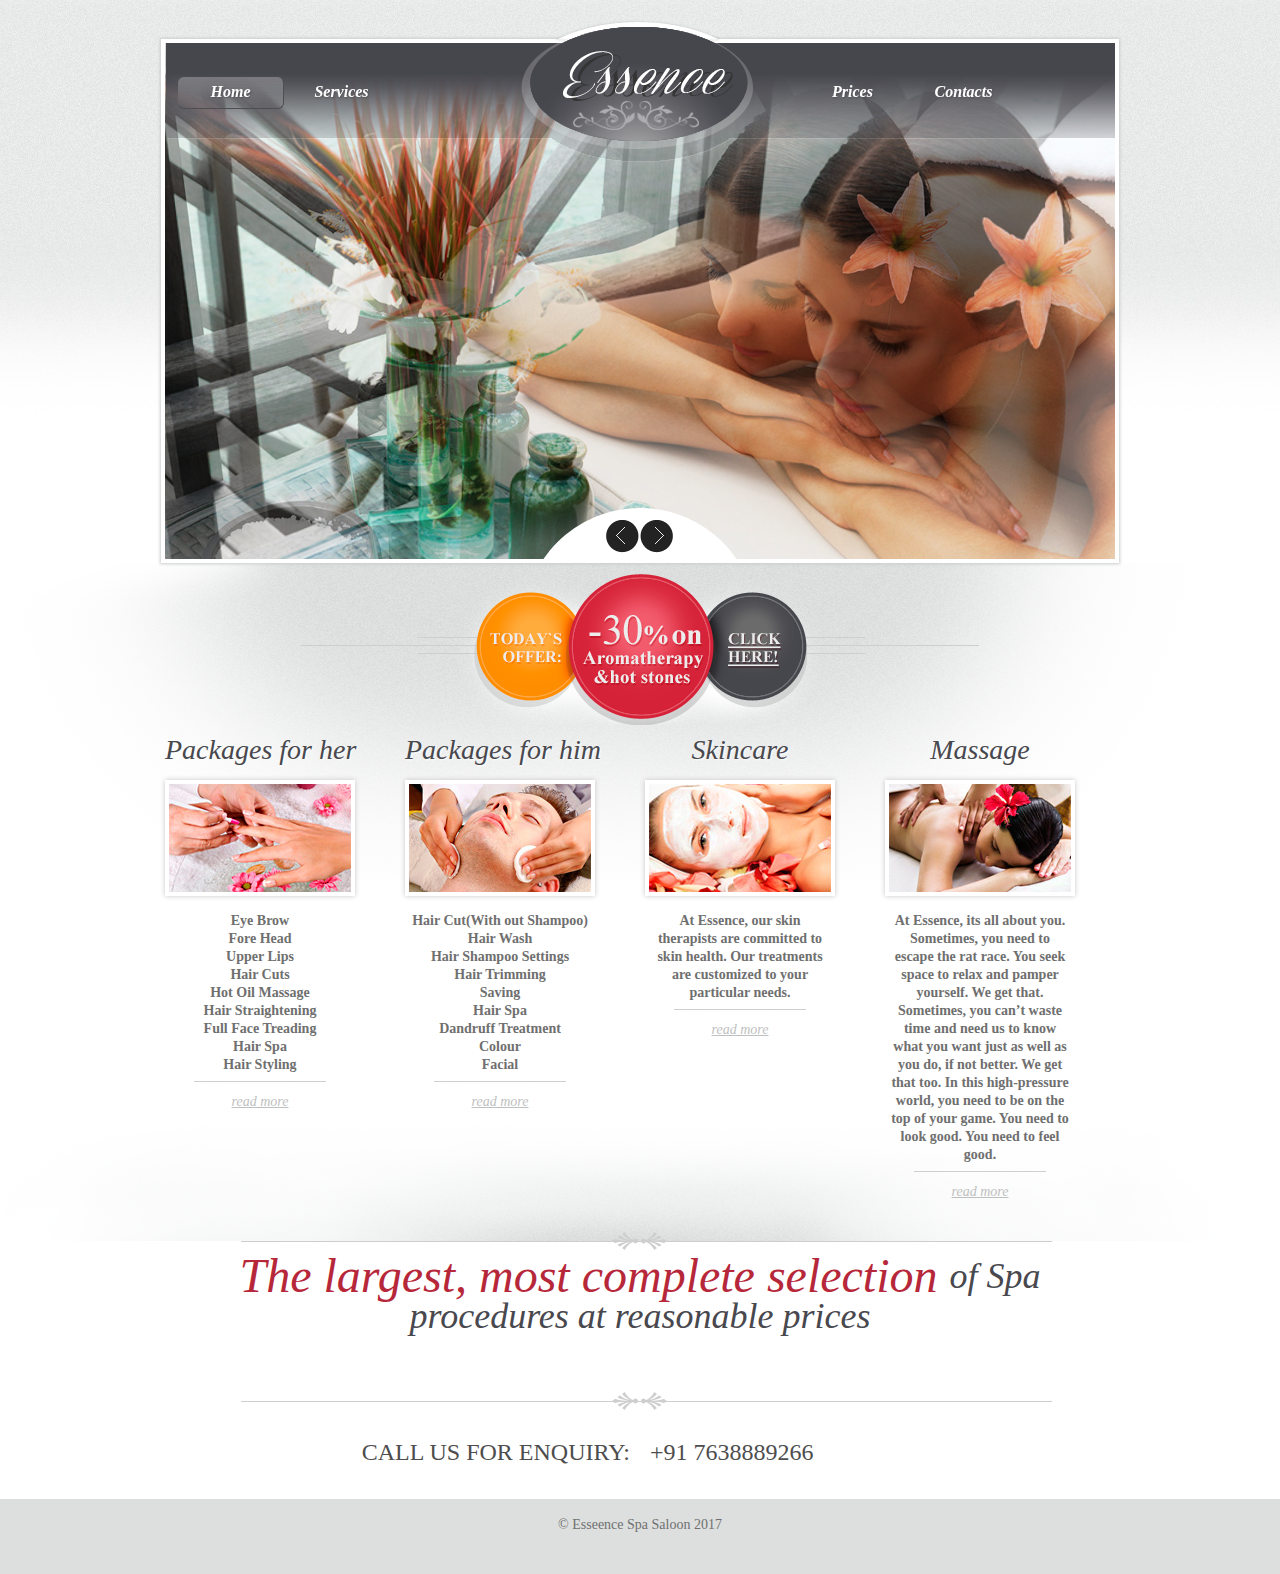
<file: index.html>
<!DOCTYPE html>
<html lang="en">
<head>
<title>Spa Salon</title>
<meta charset="utf-8">
<link rel="stylesheet" type="text/css" media="screen" href="css/reset.css">
<link rel="stylesheet" type="text/css" media="screen" href="css/grid_24.css">
<link rel="stylesheet" type="text/css" media="screen" href="css/style.css">
<link rel="stylesheet" type="text/css" media="screen" href="css/slider.css">
<script src="js/jquery-1.7.min.js"></script>
<script src="js/jquery.easing.1.3.js"></script>
<script src="js/tms-0.4.1.js"></script>
<script>
$(document).ready(function(){				   	
	$('.slider')._TMS({
		show:0,
		pauseOnHover:true,
		prevBu:'.prev',
		nextBu:'.next',
		playBu:false,
		duration:10000,
		preset:'zoomer',
		pagination:true,
		pagNums:false,
		slideshow:7000,
		numStatus:false,
		banners:false,
		waitBannerAnimation:false,
		progressBar:false
	})
});
</script>
<!--[if lt IE 9]>
<script src="js/html5.js"></script>
<link rel="stylesheet" type="text/css" media="screen" href="css/ie.css">
<![endif]-->
</head>
<body>
<div class="bg-1">
  <!--==============================header=================================-->
  <header>
    <div class="main">
      <h1><a href="index.html"><img src="images/logo.png" alt=""></a></h1>
      <nav class="nav">
        <ul class="menu">
          <li class="current"><a href="index.html">Home</a></li>
          <li><a href="services.html">Services</a></li>
 
          <li class="left-1">
        <a href="prices.html">Prices</a></li>
          <li><a href="contacts.html">Contacts</a></li>
        </ul>
        <div class="clear"></div>
      </nav>
      <div id="slide">
        <div class="slider">
          <ul class="items">
            <li><img src="images/slider-1.jpg" alt=""></li>
            <li><img src="images/slider-2.jpg" alt=""></li>
            <li><img src="images/slider-3.jpg" alt=""></li>
          </ul>
        </div>
        <a href="#" class="prev"></a><a href="#" class="next"></a> </div>
    </div>
  </header>
  <!--==============================content================================-->
  <section id="content">
    <div class="bg-2">
      <div class="bg-3 bot-2">
        <div class="container_24">
          <div class="grid_24">
            <div class="banner-bg"><a href="contacts.html"></a></div>
          </div>
          <div class="grid_5 box-1">
            <h2 class="nowrap">Packages for her</h2>
            <div class="img-border"><img src="images/page1-img1.jpg" alt=""></div>
            <p class="border-1"><strong>Eye Brow<br/> Fore Head<br/>Upper Lips<br/> Hair Cuts<br/>Hot Oil Massage<br/>Hair Straightening<br/> Full Face Treading<br/>Hair Spa<br/> Hair Styling<br/></strong></p>
              <a href="services.html" class="link-1">read more</a></div>
          <div class="grid_5 box-1 prefix_1">
            <h2 class="nowrap">Packages for him</h2>
            <div class="img-border"><img src="images/page1-img2.jpg" alt=""></div>
            <p class="border-1"><strong>Hair Cut(With out Shampoo)<br/>Hair Wash<br/>Hair Shampoo Settings<br/>Hair Trimming<br/> Saving<br/>Hair Spa<br/>Dandruff Treatment<br/> Colour<br/> Facial<br/> </strong></p>
            <a href="services.html" class="link-1">read more</a> </div>
          <div class="grid_5 box-1 prefix_1">
            <h2>Skincare</h2>
            <div class="img-border"><img src="images/page1-img3.jpg" alt=""></div>
         <p class="border-1"><strong>At Essence, our skin therapists are committed to skin health. Our treatments are customized to your particular needs.</strong>
              
 </p>
            <a href="services.html" class="link-1">read more</a> </div>
          <div class="grid_5 box-1 prefix_1">
            <h2>Massage</h2>
            <div class="img-border"><img src="images/page1-img4.jpg" alt=""></div>
            <p class="border-1"><strong>At Essence, its all about you. Sometimes, you need to escape the rat race. You seek space to relax and pamper yourself. We get that. Sometimes, you can’t waste time and need us to know what you want just as well as you do, if not better. We get that too. In this high-pressure world, you need to be on the top of your game. You need to look good. You need to feel good. </strong> </p>
            <a href="services.html" class="link-1">read more</a> </div>
          <div class="clear"></div>
        </div>
      </div>
    </div>
    <div class="bg-4 bot-1">
      <div class="container_24">
        <div class="grid_24">
          <div class="line"></div>
          <div class="font-1 pad-1">The largest, most complete selection <span>of Spa</span> <strong><span>procedures at reasonable prices</span></strong></div>
        </div>
       
        <div class="clear"></div>
      </div>
    </div>
    <div class="bg-4">
      <div class="container_24">
        <div class="grid_24">
          <div class="line"></div>
          <div class="call"> <span>Call us for Enquiry:</span> <span>+91 7638889266</span> </div>
        </div>
        <div class="clear"></div>
      </div>
    </div>
  </section>
</div>
<!--==============================footer=================================-->
<footer>
  <p>© Esseence Spa Saloon 2017<br>
   </p>
</footer>
</body>
</html>
</file>
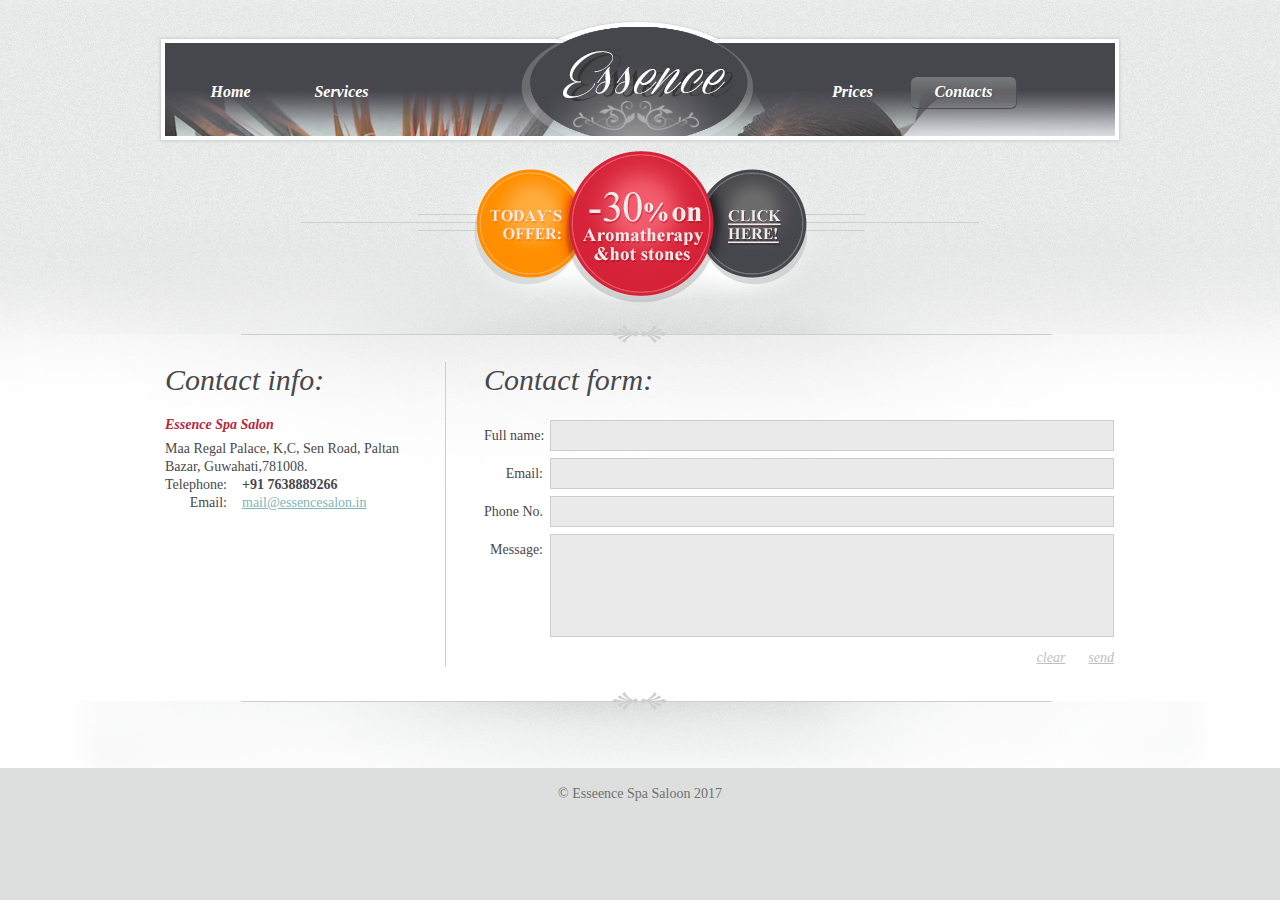
<file: contacts.html>
<!DOCTYPE html>
<html lang="en">
<head>
<title>Spa Salon | Contacts</title>
<meta charset="utf-8">
<link rel="stylesheet" type="text/css" media="screen" href="css/reset.css">
<link rel="stylesheet" type="text/css" media="screen" href="css/grid_24.css">
<link rel="stylesheet" type="text/css" media="screen" href="css/style.css">
<script src="js/jquery-1.7.min.js"></script>
<script src="js/jquery.easing.1.3.js"></script>
<!--[if lt IE 9]>
<script src="js/html5.js"></script>
<link rel="stylesheet" type="text/css" media="screen" href="css/ie.css">
<![endif]-->
</head>
<body>
<div class="bg-1">
  <!--==============================header=================================-->
  <header>
    <div class="main">
      <h1 class="logo-sub-pages"><a href="index.html"><img src="images/logo.png" alt=""></a></h1>
      <nav class="nav-sub-pages">
        <ul class="menu">
          <li><a href="index.html">Home</a></li>
          <li><a href="services.html">Services</a></li>
          <li class="left-1">
          <a href="prices.html">Prices</a></li>
          <li class="current"><a href="contacts.html">Contacts</a></li>
        </ul>
        <div class="clear"></div>
      </nav>
    </div>
  </header>
  <!--==============================content================================-->
  <section id="content">
    <div class="bg-3 bot-3">
      <div class="container_24">
        <div class="grid_24">
          <div class="banner-bg"><a href="#"></a></div>
        </div>
        <div class="clear"></div>
      </div>
    </div>
    <div class="bg-5 bot-1">
      <div class="container_24">
        <div class="grid_24">
          <div class="line"></div>
        </div>
        <div class="grid_7 top-6">
          <h3>Contact info:</h3>
          <dl class="adr">
            <dt class="clr-1"><strong><i>Essence Spa Salon</i></strong></dt>
            <dd>Maa Regal Palace, K,C, Sen Road, Paltan Bazar, Guwahati,781008. </dd>
            <dd><span>Telephone:</span><strong>+91 7638889266</strong></dd>
            <dd><span>Email:</span><a href="mailto:mail@essencesalon.in" class="link">mail@essencesalon.in</a></dd>
            <dd>&nbsp;</dd>
            
          </dl>
        </div>
        <div class="grid_17">
          <div class="border-left top-6">
            <h3>Contact form:</h3>
            <form action="mailto:mail@essencesalon.in" id="form" method="post" >
              <fieldset>
                <label><strong>Full name:</strong>
                  <input type="text" value="">
                  <strong class="clear"></strong></label>
                <label><strong>Email:</strong>
                  <input type="text" value="">
                  <strong class="clear"></strong></label>
                   <label><strong>Phone No.</strong>
                  <input type="text" value="">
                  <strong class="clear"></strong></label>
                <label><strong>Message:</strong>
                  <textarea></textarea>
                  <strong class="clear"></strong></label>
                <strong class="clear"></strong>
                <div class="btns"><a href="#" class="link-1">clear</a><a href="mailto:mail@essencesalon.in" class="link-1">send</a></div>
              </fieldset>
            </form>
          </div>
        </div>
        <div class="clear"></div>
      </div>
    </div>
    <div class="bg-6 bot-4">
      <div class="container_24">
        <div class="grid_24">
          <div class="line"></div>
        </div>
        <div class="clear"></div>
      </div>
    </div>
  </section>
</div>
<!--==============================footer=================================-->
<footer>
  <p>© Esseence Spa Saloon 2017<br>
    </p>
</footer>
</body>
</html>
</file>
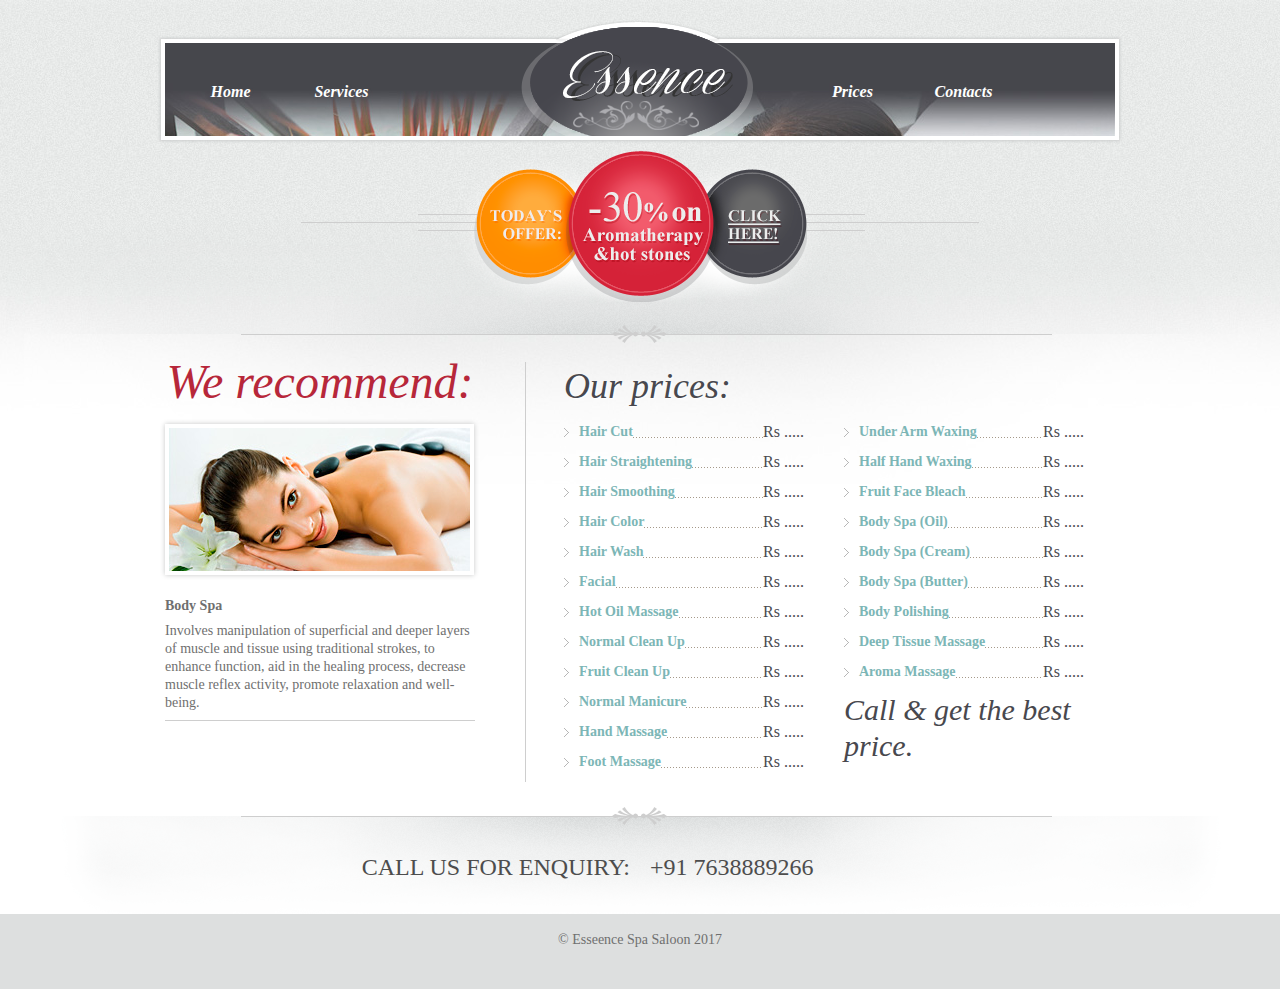
<file: prices.html>
<!DOCTYPE html>
<html lang="en">
<head>
<title>Spa Salon | Prices</title>
<meta charset="utf-8">
<link rel="stylesheet" type="text/css" media="screen" href="css/reset.css">
<link rel="stylesheet" type="text/css" media="screen" href="css/grid_24.css">
<link rel="stylesheet" type="text/css" media="screen" href="css/style.css">
<script src="js/jquery-1.7.min.js"></script>
<script src="js/jquery.easing.1.3.js"></script>
<!--[if lt IE 9]>
<script src="js/html5.js"></script>
<link rel="stylesheet" type="text/css" media="screen" href="css/ie.css">
<![endif]-->
</head>
<body>
<div class="bg-1">
  <!--==============================header=================================-->
  <header>
    <div class="main">
      <h1 class="logo-sub-pages"><a href="index.html"><img src="images/logo.png" alt=""></a></h1>
      <nav class="nav-sub-pages">
        <ul class="menu">
          <li><a href="index.html">Home</a></li>
          <li><a href="services.html">Services</a></li>
         
         <li class="left-1"><a href="prices.html">Prices</a></li></li>
          <li><a href="contacts.html">Contacts</a></li>
        </ul>
        <div class="clear"></div>
      </nav>
    </div>
  </header>
  <!--==============================content================================-->
  <section id="content">
    <div class="bg-3 bot-3">
      <div class="container_24">
        <div class="grid_24">
          <div class="banner-bg"><a href="contacts.html"></a></div>
        </div>
        <div class="clear"></div>
      </div>
    </div>
    <div class="bg-5 bot-1">
      <div class="container_24">
        <div class="grid_24">
          <div class="line"></div>
        </div>
        <div class="grid_8">
          <div class="font-1 pad-4 nowrap">We recommend:</div>
          <div class="box-5">
            <div class="img-border"><img src="images/page5-img1.jpg" alt=""></div>
            <p class="border-bot"><strong>Body Spa</strong> Involves manipulation of superficial and deeper layers of muscle and tissue using traditional strokes, to enhance function, aid in the healing process, decrease muscle reflex activity, promote relaxation and well-being.</p>
          
            <div class="clear"></div>
          </div>
        </div>
        <div class="grid_15 prefix_1">
          <div class="border-left top-6">
            <h4>Our prices:</h4>
            <div class="wrap">
              <ul class="list">
                <li><strong>Hair Cut</strong><span> Rs .....</span><em>&nbsp;</em></li>
                <li><strong>Hair Straightening</strong><span> Rs .....</span><em>&nbsp;</em></li>
                <li><strong>Hair Smoothing</strong><span>Rs .....</span><em>&nbsp;</em></li>
                <li><strong>Hair Color</strong><span>Rs .....</span><em>&nbsp;</em></li>
                <li><strong>Hair Wash</strong><span>Rs .....</span><em>&nbsp;</em></li>
                <li><strong>Facial</strong><span>Rs .....</span><em>&nbsp;</em></li>
                <li><strong>Hot Oil Massage</strong><span>Rs .....</span><em>&nbsp;</em></li>
                <li><strong>Normal Clean Up</strong><span>Rs .....</span><em>&nbsp;</em></li>
                <li><strong>Fruit Clean Up</strong><span>Rs .....</span><em>&nbsp;</em></li>
                 <li><strong>Normal Manicure</strong><span>Rs .....</span><em>&nbsp;</em></li>
                  <li><strong>Hand Massage</strong><span>Rs .....</span><em>&nbsp;</em></li>
                  <li><strong>Foot Massage</strong><span>Rs .....</span><em>&nbsp;</em></li>
              </ul>
              <ul class="list last">
                <li><strong>Under Arm Waxing</strong><span>Rs .....</span><em>&nbsp;</em></li>
                <li><strong>Half Hand Waxing</strong><span>Rs .....</span><em>&nbsp;</em></li>
                <li><strong>Fruit Face Bleach</strong><span>Rs .....</span><em>&nbsp;</em></li>
                <li><strong>Body Spa (Oil)</strong><span>Rs .....</span><em>&nbsp;</em></li>
                 <li><strong>Body Spa (Cream)</strong><span>Rs .....</span><em>&nbsp;</em></li>
                  <li><strong>Body Spa (Butter)</strong><span>Rs .....</span><em>&nbsp;</em></li>
                <li><strong>Body Polishing</strong><span>Rs .....</span><em>&nbsp;</em></li>
                  <li><strong>Deep Tissue Massage</strong><span>Rs .....</span><em>&nbsp;</em></li>
                    <li><strong>Aroma Massage</strong><span>Rs .....</span><em>&nbsp;</em></li>
                    
                    <h3>Call & get the best price.</h3>
              </ul>
            </div>
          </div>
        </div>
        <div class="clear"></div>
      </div>
    </div>
    <div class="bg-6">
      <div class="container_24">
        <div class="grid_24">
          <div class="line"></div>
          <div class="call"> <span>Call us for Enquiry:</span> <span>+91 7638889266 </span> </div>
        </div>
        <div class="clear"></div>
      </div>
    </div>
  </section>
</div>
<!--==============================footer=================================-->
<footer>
  <p>© Esseence Spa Saloon 2017<br>
    </p>
</footer>
</body>
</html>
</file>
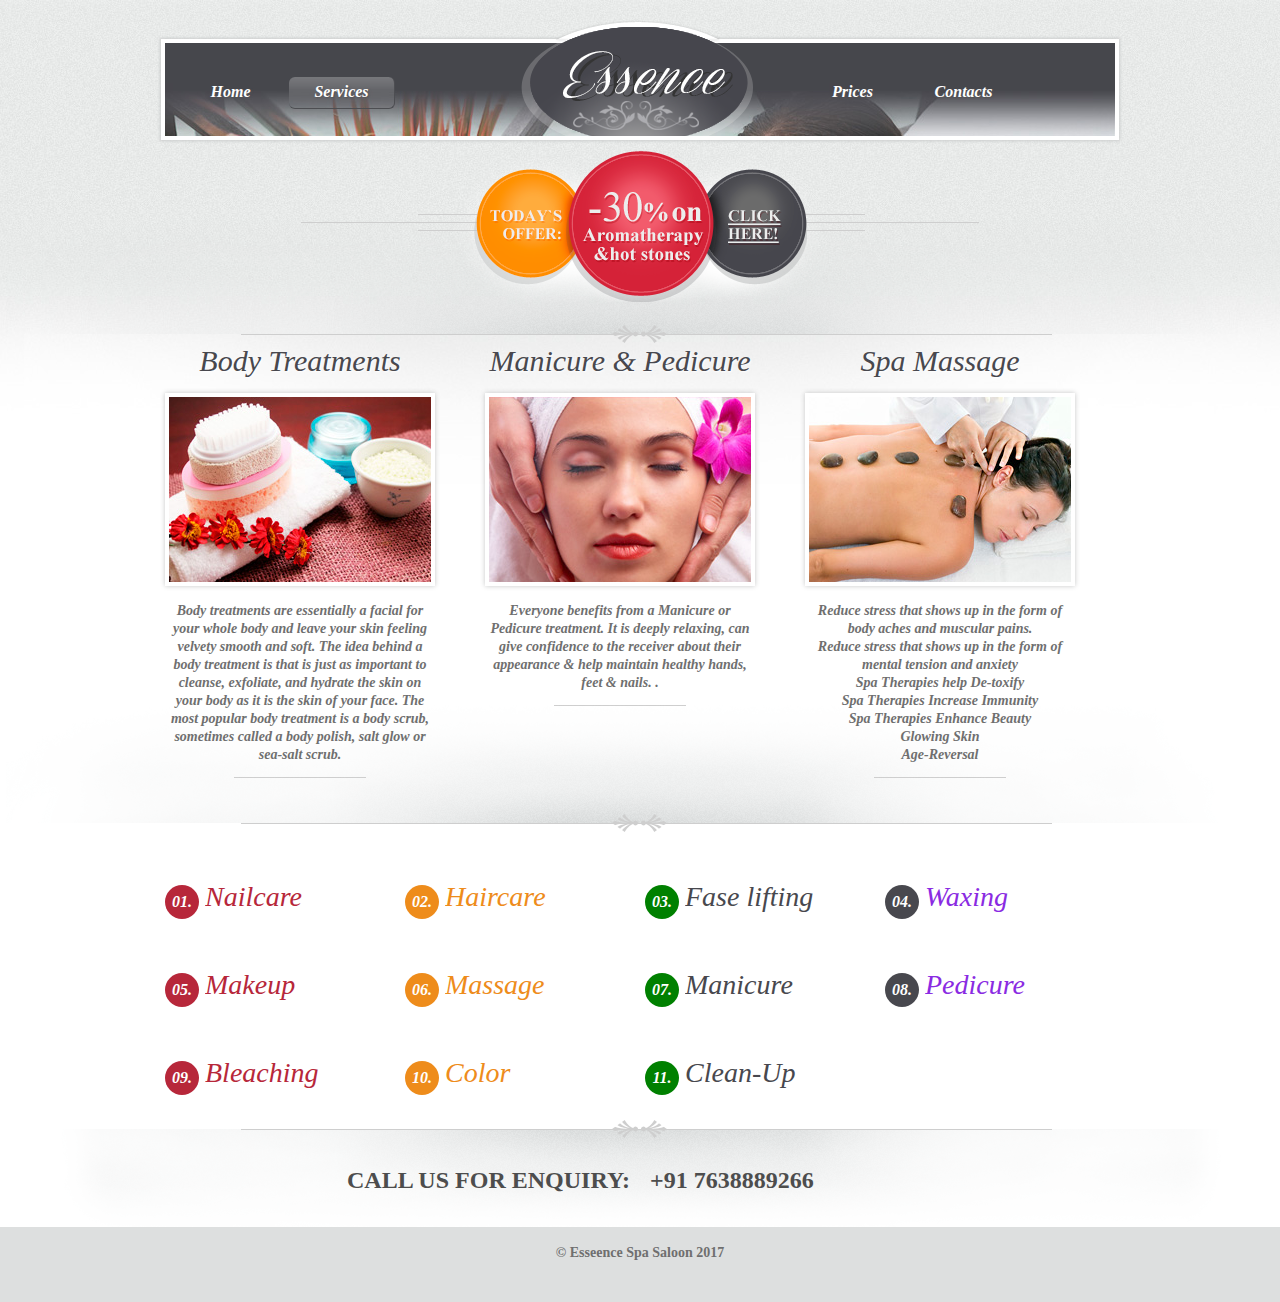
<file: services.html>
<!DOCTYPE html>
<html lang="en">
<head>
<title>Spa Salon | Services</title>
<meta charset="utf-8">
<link rel="stylesheet" type="text/css" media="screen" href="css/reset.css">
<link rel="stylesheet" type="text/css" media="screen" href="css/grid_24.css">
<link rel="stylesheet" type="text/css" media="screen" href="css/style.css">
<script src="js/jquery-1.7.min.js"></script>
<script src="js/jquery.easing.1.3.js"></script>
<!--[if lt IE 9]>
<script src="js/html5.js"></script>
<link rel="stylesheet" type="text/css" media="screen" href="css/ie.css">
<![endif]-->
</head>
<body>
<div class="bg-1">
  <!--==============================header=================================-->
  <header>
    <div class="main">
      <h1 class="logo-sub-pages"><a href="index.html"><img src="images/logo.png" alt=""></a></h1>
      <nav class="nav-sub-pages">
        <ul class="menu">
          <li><a href="index.html">Home</a></li>
          <li class="current"><a href="services.html">Services</a></li>
          <li class="left-1">
          <a href="prices.html">Prices</a></li>
          <li><a href="contacts.html">Contacts</a></li>
        </ul>
        <div class="clear"></div>
      </nav>
    </div>
  </header>
  <!--==============================content================================-->
  <section id="content">
    <div class="bg-3 bot-3">
      <div class="container_24">
        <div class="grid_24">
          <div class="banner-bg"><a href="contacts.html"></a></div>
        </div>
        <div class="clear"></div>
      </div>
    </div>
    <div class="bg-5">
      <div class="bg-3 bot-1">
        <div class="container_24">
          <div class="grid_24">
            <div class="line"></div>
            <div class="font-1 pad-2"></div>
          </div>
          <div class="grid_7 box-2">
            <h3>Body Treatments</h3>
            <div class="img-border"><img src="images/page2-img1.jpg" alt=""></div>
            <p class="border-1"><strong>Body treatments are essentially a facial for your whole body and leave your skin feeling velvety smooth and soft. The idea behind a body treatment is that is just as important to cleanse, exfoliate, and hydrate the skin on your body as it is the skin of your face.

The most popular body treatment is a body scrub, sometimes called a body polish, salt glow or sea-salt scrub.</p>
             </div>
          <div class="grid_7 box-2 prefix_1">
            <h3 class="nowrap">Manicure & Pedicure</h3>
            <div class="img-border"><img src="images/page2-img2.jpg" alt=""></div>
            <p class="border-1"><strong>Everyone benefits from a Manicure or Pedicure treatment. It is deeply relaxing, can give confidence to the receiver about their appearance & help maintain healthy hands, feet & nails. .</p>
             </div>
          <div class="grid_7 box-2 prefix_1">
            <h3>Spa Massage</h3>
            <div class="img-border"><img src="images/page2-img3.jpg" alt=""></div>
            <p class="border-1"><strong>Reduce stress that shows up in the form of body aches and muscular pains.<br/>
            Reduce stress that shows up in the form of mental tension and anxiety<br/>
            Spa Therapies help De-toxify<br/>
            Spa Therapies Increase Immunity<br/>
            Spa Therapies Enhance Beauty<br/>
            Glowing Skin<br/>
            Age-Reversal</p>
          </div>
          <div class="clear"></div>
        </div>
      </div>
    </div>
    <div class="bg-4 bot-1">
      <div class="container_24">
        <div class="grid_24">
          <div class="line"></div>
        </div>
        <div class="grid_6 top-1">
          <div class="number-2"> <strong class="bg-clr-1">01.</strong>
            <div class="extra-wrap">
              <h2 class="clr-1">Nailcare</h2>
              
             </div>
          </div>
          <div class="number-2 top-2"> <strong class="bg-clr-1">05.</strong>
            <div class="extra-wrap">
              <h2 class="clr-1">Makeup</h2>
              
              </div>
          </div>
             <div class="number-2 top-2"> <strong class="bg-clr-1">09.</strong>
            <div class="extra-wrap">
              <h2 class="clr-1">Bleaching</h2>
            </div>
          </div>
        </div>
        <div class="grid_6 top-1">
          <div class="number-2"> <strong class="bg-clr-2">02.</strong>
            <div class="extra-wrap">
              <h2 class="clr-2">Haircare</h2>
              
            </div>
          </div>
          <div class="number-2 top-2"> <strong class="bg-clr-2">06.</strong>
            <div class="extra-wrap">
              <h2 class="clr-2">Massage</h2>
             
              </div>
          </div>
             <div class="number-2 top-2"> <strong class="bg-clr-2">10.</strong>
            <div class="extra-wrap">
              <h2 class="clr-2">Color</h2>
             
              </div>
          </div>
        </div>
        <div class="grid_6 top-1">
          <div class="number-2"> <strong class="bg-clr-3">03.</strong>
            <div class="extra-wrap">
              <h2 class="clr-3">Fase lifting</h2>
              
              </div>
          </div>
          <div class="number-2 top-2"> <strong class="bg-clr-3">07.</strong>
            <div class="extra-wrap">
              <h2 class="clr-3">Manicure</h2>
              
      </div>
          </div>
              <div class="number-2 top-2"> <strong class="bg-clr-3">11.</strong>
            <div class="extra-wrap">
              <h2 class="clr-3">Clean-Up</h2>
              
      </div>
          </div>
        </div>
        <div class="grid_6 top-1">
          <div class="number-2"> <strong class="bg-clr-4">04.</strong>
            <div class="extra-wrap">
              <h2 class="clr-4">Waxing</h2>
              
               </div>
          </div>
          <div class="number-2 top-2"> <strong class="bg-clr-4">08.</strong>
            <div class="extra-wrap">
              <h2 class="clr-4">Pedicure</h2>
              
               </div>
               
          </div>
        </div>
        <div class="clear"></div>
      </div>
    </div>
    <div class="bg-6">
      <div class="container_24">
        <div class="grid_24">
          <div class="line"></div>
          <div class="call"> <span>Call us for Enquiry:</span> <span>+91 7638889266</span> </div>
        </div>
        <div class="clear"></div>
      </div>
    </div>
  </section>
</div>
<!--==============================footer=================================-->
<footer>
  <p>© Esseence Spa Saloon 2017<br>
   </p>
</footer>
</body>
</html>
</file>
<file: css/grid_24.css>
.container_24 {
	margin:0 auto;
	width:960px;
}
.grid_1, .grid_2, .grid_3, .grid_4, .grid_5, .grid_6, .grid_7, .grid_8, .grid_9, .grid_10, .grid_11, .grid_12, .grid_13, .grid_14, .grid_15, .grid_16, .grid_17, .grid_18, .grid_19, .grid_20, .grid_21, .grid_22, .grid_23, .grid_24 {
	display:inline;
	float:left;
	position:relative;
	margin-left:5px;
	margin-right:5px
}
.alpha {
	margin-left:0
}
.omega {
	margin-right:0
}
.container_24 .grid_1 {
	width:30px
}
.container_24 .grid_2 {
	width:70px
}
.container_24 .grid_3 {
	width:110px
}
.container_24 .grid_4 {
	width:150px
}
.container_24 .grid_5 {
	width:190px
}
.container_24 .grid_6 {
	width:230px
}
.container_24 .grid_7 {
	width:270px
}
.container_24 .grid_8 {
	width:310px
}
.container_24 .grid_9 {
	width:350px
}
.container_24 .grid_10 {
	width:390px
}
.container_24 .grid_11 {
	width:430px
}
.container_24 .grid_12 {
	width:470px
}
.container_24 .grid_13 {
	width:510px
}
.container_24 .grid_14 {
	width:550px
}
.container_24 .grid_15 {
	width:590px
}
.container_24 .grid_16 {
	width:630px
}
.container_24 .grid_17 {
	width:670px
}
.container_24 .grid_18 {
	width:710px
}
.container_24 .grid_19 {
	width:750px
}
.container_24 .grid_20 {
	width:790px
}
.container_24 .grid_21 {
	width:830px
}
.container_24 .grid_22 {
	width:870px
}
.container_24 .grid_23 {
	width:910px
}
.container_24 .grid_24 {
	width:950px
}
.container_24 .prefix_1 {
	padding-left:40px
}
.container_24 .prefix_2 {
	padding-left:80px
}
.container_24 .prefix_3 {
	padding-left:120px
}
.container_24 .prefix_4 {
	padding-left:160px
}
.container_24 .prefix_5 {
	padding-left:200px
}
.container_24 .prefix_6 {
	padding-left:240px;
}
.container_24 .prefix_7 {
	padding-left:280px
}
.container_24 .prefix_8 {
	padding-left:320px
}
.container_24 .prefix_9 {
	padding-left:360px
}
.container_24 .prefix_10 {
	padding-left:400px
}
.container_24 .prefix_11 {
	padding-left:440px
}
.container_24 .prefix_12 {
	padding-left:480px
}
.container_24 .prefix_13 {
	padding-left:520px
}
.container_24 .prefix_14 {
	padding-left:560px
}
.container_24 .prefix_15 {
	padding-left:600px
}
.container_24 .prefix_16 {
	padding-left:640px
}
.container_24 .prefix_17 {
	padding-left:680px
}
.container_24 .prefix_18 {
	padding-left:720px
}
.container_24 .prefix_19 {
	padding-left:760px
}
.container_24 .prefix_20 {
	padding-left:800px
}
.container_24 .prefix_21 {
	padding-left:840px
}
.container_24 .prefix_22 {
	padding-left:880px
}
.container_24 .prefix_23 {
	padding-left:920px
}
.container_24 .suffix_1 {
	padding-right:40px
}
.container_24 .suffix_2 {
	padding-right:80px
}
.container_24 .suffix_3 {
	padding-right:120px
}
.container_24 .suffix_4 {
	padding-right:160px
}
.container_24 .suffix_5 {
	padding-right:200px
}
.container_24 .suffix_6 {
	padding-right:240px
}
.container_24 .suffix_7 {
	padding-right:280px
}
.container_24 .suffix_8 {
	padding-right:320px
}
.container_24 .suffix_9 {
	padding-right:360px
}
.container_24 .suffix_10 {
	padding-right:400px
}
.container_24 .suffix_11 {
	padding-right:440px
}
.container_24 .suffix_12 {
	padding-right:480px
}
.container_24 .suffix_13 {
	padding-right:520px
}
.container_24 .suffix_14 {
	padding-right:560px
}
.container_24 .suffix_15 {
	padding-right:600px
}
.container_24 .suffix_16 {
	padding-right:640px
}
.container_24 .suffix_17 {
	padding-right:680px
}
.container_24 .suffix_18 {
	padding-right:720px
}
.container_24 .suffix_19 {
	padding-right:760px
}
.container_24 .suffix_20 {
	padding-right:800px
}
.container_24 .suffix_21 {
	padding-right:840px
}
.container_24 .suffix_22 {
	padding-right:880px
}
.container_24 .suffix_23 {
	padding-right:920px
}
.container_24 .push_1 {
	left:40px
}
.container_24 .push_2 {
	left:80px
}
.container_24 .push_3 {
	left:120px
}
.container_24 .push_4 {
	left:160px
}
.container_24 .push_5 {
	left:200px
}
.container_24 .push_6 {
	left:240px
}
.container_24 .push_7 {
	left:280px
}
.container_24 .push_8 {
	left:320px
}
.container_24 .push_9 {
	left:360px
}
.container_24 .push_10 {
	left:400px
}
.container_24 .push_11 {
	left:440px
}
.container_24 .push_12 {
	left:480px
}
.container_24 .push_13 {
	left:520px
}
.container_24 .push_14 {
	left:560px
}
.container_24 .push_15 {
	left:600px
}
.container_24 .push_16 {
	left:640px
}
.container_24 .push_17 {
	left:680px
}
.container_24 .push_18 {
	left:720px
}
.container_24 .push_19 {
	left:760px
}
.container_24 .push_20 {
	left:800px
}
.container_24 .push_21 {
	left:840px
}
.container_24 .push_22 {
	left:880px
}
.container_24 .push_23 {
	left:920px
}
.container_24 .pull_1 {
	left:-40px
}
.container_24 .pull_2 {
	left:-80px
}
.container_24 .pull_3 {
	left:-120px
}
.container_24 .pull_4 {
	left:-160px
}
.container_24 .pull_5 {
	left:-200px
}
.container_24 .pull_6 {
	left:-240px
}
.container_24 .pull_7 {
	left:-280px
}
.container_24 .pull_8 {
	left:-320px
}
.container_24 .pull_9 {
	left:-360px
}
.container_24 .pull_10 {
	left:-400px
}
.container_24 .pull_11 {
	left:-440px
}
.container_24 .pull_12 {
	left:-480px
}
.container_24 .pull_13 {
	left:-520px
}
.container_24 .pull_14 {
	left:-560px
}
.container_24 .pull_15 {
	left:-600px
}
.container_24 .pull_16 {
	left:-640px
}
.container_24 .pull_17 {
	left:-680px
}
.container_24 .pull_18 {
	left:-720px
}
.container_24 .pull_19 {
	left:-760px
}
.container_24 .pull_20 {
	left:-800px
}
.container_24 .pull_21 {
	left:-840px
}
.container_24 .pull_22 {
	left:-880px
}
.container_24 .pull_23 {
	left:-920px
}
.clear {
	clear:both;
	display:block;
	overflow:hidden;
	height:0;
}
.clearfix:after {
	clear:both;
	content:' ';
	display:block;
	font-size:0;
	line-height:0;
	visibility:hidden;
	width:0;
	height:0
}
.clearfix {
	display:inline-block
}
* html .clearfix {
	height:1%
}
.clearfix {
	display:block
}
</file>
<file: css/style.css>
/* Global properties ======================================================== */
html, body {
	width:100%;
	padding:0;
	margin:0;
}
body {
	font: 14px/18px "Times New Roman", Times, serif;
	color:#6f6f6f;
	min-width:980px;
	background: #dddfdf;
}
.ic {
	border:0;
	float:right;
	background:#fff;
	color:#f00;
	width:50%;
	line-height:10px;
	font-size:10px;
	margin:-220% 0 0 0;
	overflow:hidden;
	padding:0
}
.bg-1 {
	background:url(../images/bg-1.jpg) center 0 repeat-x #fff;
	width:100%;
}
.bg-2 {
	background:url(../images/bg-2.png) center 0 no-repeat;
	width:100%;
}
.bg-3 {
	background:url(../images/bg-3.png) center bottom no-repeat;
	width:100%;
}
.bg-4 {
	background:#fff;
	width:100%;
}
.bg-5 {
	background:url(../images/bg-5.jpg) center 0 no-repeat;
	width:100%;
}
.bg-6 {
	background:url(../images/bg-6.png) center 0 no-repeat;
	width:100%;
}
/***********************************************************************/
a {
	text-decoration:none;
	cursor:pointer;
	text-decoration:none;
}
a:hover {
	text-decoration:none;
}
.button {
	background:#ef6f53;
	color:#fff;
	font-size:18px;
	line-height:24px;
	padding:4px 12px 10px 12px;
	display:inline-block;
}
.button:hover {
	background:#636f6f;
}
.link {
	color:#7cb6b6;
	text-decoration:none;
	text-decoration:underline;
}
.link:hover {
	text-decoration:none;
}
.link-1 {
	color:#bec0c0;
	font-size:14px;
	line-height:18px;
	font-style:italic;
	text-decoration:underline;
	display:inline-block;
}
.link-1:hover {
	text-decoration:underline;
	color:#7cb6b6;
}
.clr-1 {
	color:#b7273a;
}
.clr-2 {
	color:#ee8c1b;
}
.clr-3 {
	color:#48484e;
}
.clr-4 {
	color:blueviolet;
}
.clr-5 {
	color:#b7283b;
}
.bg-clr-1 {
	background:#b7273a;
}
.bg-clr-2 {
	background:#ee8c1b;
}
.bg-clr-3 {
	background:green;
}
.bg-clr-4 {
	background:#48484e;
}
h2 {
	font-size:28px;
	line-height:32px;
	color:#48484e;
	font-weight:normal;
	font-style:italic;
	text-shadow:#fff 1px 1px 2px;
}
h3 {
	font-size:30px;
	line-height:36px;
	color:#48484e;
	font-weight:normal;
	font-style:italic;
	text-shadow:#fff 1px 1px 2px;
}
h4 {
	font-size:36px;
	line-height:48px;
	color:#48484e;
	font-weight:normal;
	font-style:italic;
	text-shadow:#fff 1px 1px 2px;
}
ul {
	margin:0;
	padding:0;
	list-style-image:none;
}
ul.list-1 li {
	padding:0px 0 12px 17px;
	line-height:18px;
	background:url(../images/marker.gif) 0 7px no-repeat;
}
ul.list-1 li a {
	font-size:14px;
	color:#7cb6b6;
	line-height:18px;
	font-weight:bold;
	text-decoration:underline;
}
ul.list-1 li a:hover {
	text-decoration:none;
}
/******************************************************************/
.clear {
	clear:both;
	line-height:0;
	font-size:0;
	width:100%;
}
.wrapper {
	width:100%;
	overflow:hidden;
	position:relative
}
.wrap {
	overflow:hidden;
	position:relative;
}
.extra-wrap {
	overflow:hidden;
}
.fleft {
	float:left;
}
.fright {
	float:right;
}
.nowrap {
	white-space:nowrap;
}
.img-indent {
	float:left;
	margin:3px 20px 0px 0;
}
.last {
	margin-right:0px !important;
	padding-right:0px !important;
}
.top-1 {
	padding-top:58px;
}
.top-2 {
	padding-top:50px;
}
.top-3 {
	padding-top:28px;
}
.top-4 {
	padding-top:10px;
}
.top-5 {
	padding-top:17px;
}
.top-6 {
	margin-top:28px;
}
.left-1 {
	margin-left:400px;
}
.bot-0 {
	padding-bottom:0 !important;
	margin-bottom:0 !important;
}
.bot-1 {
	padding-bottom:34px;
}
.bot-2 {
	padding-bottom:40px;
}
.bot-3 {
	padding-bottom:32px;
}
.bot-4 {
	padding-bottom:67px;
}
.pad-0 {
	padding:0px 0px 0px 0px;
}
.pad-1 {
	margin:5px 0 21px 0;
}
.pad-2 {
	margin:5px 0 9px 0;
}
.pad-3 {
	margin:5px 0 25px 0;
}
.pad-4 {
	margin:18px 0 12px 0;
}
.p1 {
	padding-bottom:24px;
}
/*********************************header*************************************/
header {
	width:958px;
	margin:0px auto;
	padding-top:39px;
	z-index:101;
	position:relative;
}
.main {
	background:#fff;
	padding:4px;
	box-shadow:0 0 3px 1px #cbcccc;
	position:relative;
}
h1 {
	display:inline-block;
	z-index:100;
	position:absolute;
	left:358px;
	top:-19px;
	z-index:111;
}
h1.logo-sub-pages {
	height:116px;
	overflow:hidden;
}
nav {
}
.nav {
	width:950px;
	height:121px;
	background:url(../images/nav-bg.png) 0 0 no-repeat;
	position:absolute;
	left:4px;
	top:4px;
	z-index:110;
}
.nav-sub-pages {
	width:950px;
	height:93px;
	background:url(../images/nav-sub-pages.jpg) 0 0 no-repeat;
}
ul.menu {
	display:inline-block;
	margin-top:34px;
	margin-left:13px;
}
ul.menu li {
	float:left;
	line-height:20px;
	margin-right:5px;
	background:url(../images/transp.png) 0 0 repeat-x;
	border-right:transparent 1px solid;
	border-bottom:transparent 1px solid;
	text-align:center;
	width:105px;
	border-radius:6px;
}
ul.menu li:hover, ul.menu li.current {
	background:url(../images/menu-btn.png) 0 0 repeat-x;
	border-right:#4d4e52 1px solid;
	border-bottom:#4d4e52 1px solid;
}
ul.menu li a {
	color:#fff;
	font-size:16px;
	line-height:20px;
	font-style:italic;
	font-weight:bold;
	text-shadow:#525256 1px 1px 2px;
	padding:5px 0px 6px 0px;
	display:block;
}
/*********************************content*************************************/
#content {
	width:100%;
	position:relative;
}
.banner-bg {
	background:url(../images/banner-bg.png) 0 0 no-repeat;
	margin:10px 0 0 135px;
}
.banner-bg a {
	display:block;
	width:333px;
	height:152px;
	background:url(../images/banner.png) 0 0 no-repeat;
	margin-left:174px;
}
.img-border {
	background:#fff;
	display:inline-block;
	padding:4px;
	box-shadow:#c6c7c7 0px 0px 5px;
}
.border-bot {
	border-bottom:#cecece 1px solid;
	padding-bottom:8px;
	margin-bottom:7px;
}
.border-left {
	border-left:#cecece 1px solid;
	padding-left:38px;
}
.border-1 {
	background:url(../images/border-1.jpg) center bottom no-repeat;
	padding-bottom:8px;
}
.line {
	background:url(../images/line.png) 0 0 no-repeat;
	width:950px;
	height:18px;
	position:absolute;
	top:-9px;
	left:0;
	z-index:111;
}
.box-1 {
	text-align:center;
	padding-top:9px;
}
.box-1 h2 {
	margin-bottom:14px;
}
.box-1 p {
	margin:16px 5px 11px 5px;
}
.font-1 {
	color:#b7273a;
	font-size:48px;
	line-height:60px;
	font-style:italic;
	text-align:center;
}
.font-1 span {
	color:#48484e;
	font-size:36px;
	font-weight:normal;
}
.font-1 strong {
	display:block;
	margin-top:-20px;
}
.number {
	overflow:hidden;
	margin-bottom:18px;
}
.number>strong {
	display:block;
	width:50px;
	height:50px;
	overflow:hidden;
	float:left;
	text-align:center;
	border-radius:25px;
	font-size:18px;
	line-height:50px;
	color:#fff;
	font-style:italic;
	margin:4px 11px 0 0;
}
.call {
	overflow:hidden;
	padding:36px 0 32px 0;
}
.call span {
	display:block;
	width:465px;
	float:left;
	font-size:24px;
	line-height:30px;
	color:#4d4d4d;
	text-transform:uppercase;
}
.call span:first-child {
	text-align:right;
}
.call span+span {
	text-align:left;
	margin-left:20px;
}
.call span+span strong {
	display:block;
	margin-top:-6px;
	font-weight:normal;
}
.box-2 {
	text-align:center;
}
.box-2 h3 {
	margin-bottom:14px;
}
.box-2 p {
	margin:16px 5px 11px 5px;
}
.box-2 p strong {
	display:block;
	padding-bottom:6px;
	font-style:italic;
}
.number-2 {
	overflow:hidden;
}
.number-2 h2 {
	padding-bottom:6px;
}
.number-2>strong {
	display:block;
	width:34px;
	height:34px;
	overflow:hidden;
	float:left;
	text-align:center;
	border-radius:17px;
	font-size:16px;
	line-height:34px;
	color:#fff;
	font-style:italic;
	margin:4px 6px 0 0;
}
.box-3 {
}
.box-3 p {
	margin-top:16px;
}
.box-3 p i+i {
	padding-bottom:4px;
	display:block;
}
.number-3 {
	overflow:hidden;
}
.number-3>strong {
	display:block;
	width:34px;
	height:34px;
	overflow:hidden;
	float:left;
	text-align:center;
	border-radius:17px;
	font-size:16px;
	line-height:34px;
	color:#fff;
	font-style:italic;
	margin:4px 6px 0 0;
}
.box-4 {
	overflow:hidden;
	margin-right:10px;
}
.box-4 .fleft {
	width:300px;
	margin-right:20px;
	margin-top:6px;
}
.box-4 p {
	padding-top:13px;
}
.box-5 {
}
.box-5 p {
	margin-top:22px;
}
.box-5 p strong {
	display:block;
	padding-bottom:7px;
}
ul.list {
	margin-top:12px;
	width:240px;
	float:left;
	margin-right:40px;
}
.list li {
	overflow: hidden;
	vertical-align: top;
	padding:0px 0 10px 15px;
	line-height:20px;
	background:url(../images/marker.gif) 0 6px no-repeat;
}
.list li em {
	background: url(../images/line-hor.gif) repeat-x 0% 15px;
	display: block;
	overflow: hidden;
}
.list li span {
	float: right;
	font-size:16px;
	color:#4a4a4f;
}
.list li strong {
	float: left;
	font-size:14px;
	color:#7cb6b6;
	line-height:20px;
	font-weight:bold;
}
/****************************footer************************/
footer {
	width:950px;
	margin:0 auto;
	position:relative;
	overflow:hidden;
	padding:17px 0 40px 0;
	text-align:center;
}
/**********************form**********************/
dl.adr {
	color:#48484e;
}
dl.adr dt {
	margin:18px 0 6px 0;
}
dl.adr dd span {
	width:62px;
	text-align:right;
	display:block;
	float:left;
	margin-right:15px;
}
dl.adr dd {
}
dl.adr dd a {
}
dl.adr dd a:hover {
}
#form {
	margin: 22px 0 0px 0px;
	width:630px;
}
#form input {
	border:#cdcdcd 1px solid;
	background:#eaeaea;
	font-size:14px;
	font-family: "Times New Roman", Times, serif;
	color:#4d4d4d;
	padding:5px 10px 6px 10px;
	outline: medium none;
	width: 542px;
	height:18px;
	float:left;
}
#form textarea {
	border:#cdcdcd 1px solid;
	background:#eaeaea;
	font-size:14px;
	font-family: "Times New Roman", Times, serif;
	color:#4d4d4d;
	height: 97px;
	outline: medium none;
	overflow: auto;
	padding: 4px 0px 0px 10px;
	width: 552px;
	resize:none;
	margin:0px 0 0 0;
	float:left;
}
#form label {
	position:relative;
	display: block;
	min-height:38px;
}
.btns {
	text-align:right;
	overflow:hidden;
	width:630px;
}
.btns a {
	display:inline-block;
	margin:5px 0px 0 23px;
}
#form label strong {
	float:left;
	text-align:right;
	display:block;
	padding-top:7px;
	line-height:18px;
	width:59px;
	color:#48484e;
	font-weight:normal;
	margin-right:7px;
	white-space:nowrap;
}
</file>
<file: css/slider.css>
/*--------- slider ---------*/
#slide {
	position:relative;
	width:950px;
	height:516px;
	margin:0 auto;
	padding:0px 0px 0 0px;
	z-index:100;
	background:#000;
	overflow:hidden;
}
.slider {
	width:950px;
	height:516px;
	margin:0 auto;
	position:relative;
	z-index:2;
	overflow:visible !important;
}
.items {
	display:none;
}
.pagination {
	position:absolute;
	bottom:0;
	left:378px;
	background:url(../images/pags.png) 0 0 no-repeat;
	width:193px;
	height:51px;
	z-index:112;
}
.pagination li {
	display:none;
}
.pagination a {
}
.pagination li.current a, .pagination li:hover a {
}
.prev {
	position:absolute;
	bottom:6px;
	left:441px;
	z-index:111;
	display:inline-block;
	width:33px;
	height:33px;
	background:url(../images/prev.png) 0 0 no-repeat;
}
.prev:hover {
	background-position:0 bottom;
}
.next {
	position:absolute;
	bottom:6px;
	right:442px;
	z-index:111;
	display:inline-block;
	width:33px;
	height:33px;
	background:url(../images/next.png) 0 0 no-repeat;
}
.next:hover {
	background-position:0 bottom;
}
</file>
<file: css/ie.css>
*+html {
	overflow:auto;
}
ul.menu li, .main, .img-border, .number>strong, .number-2>strong, .number-3>strong {
	behavior:url("../js/PIE.htc");
	position:relative;
}
</file>
